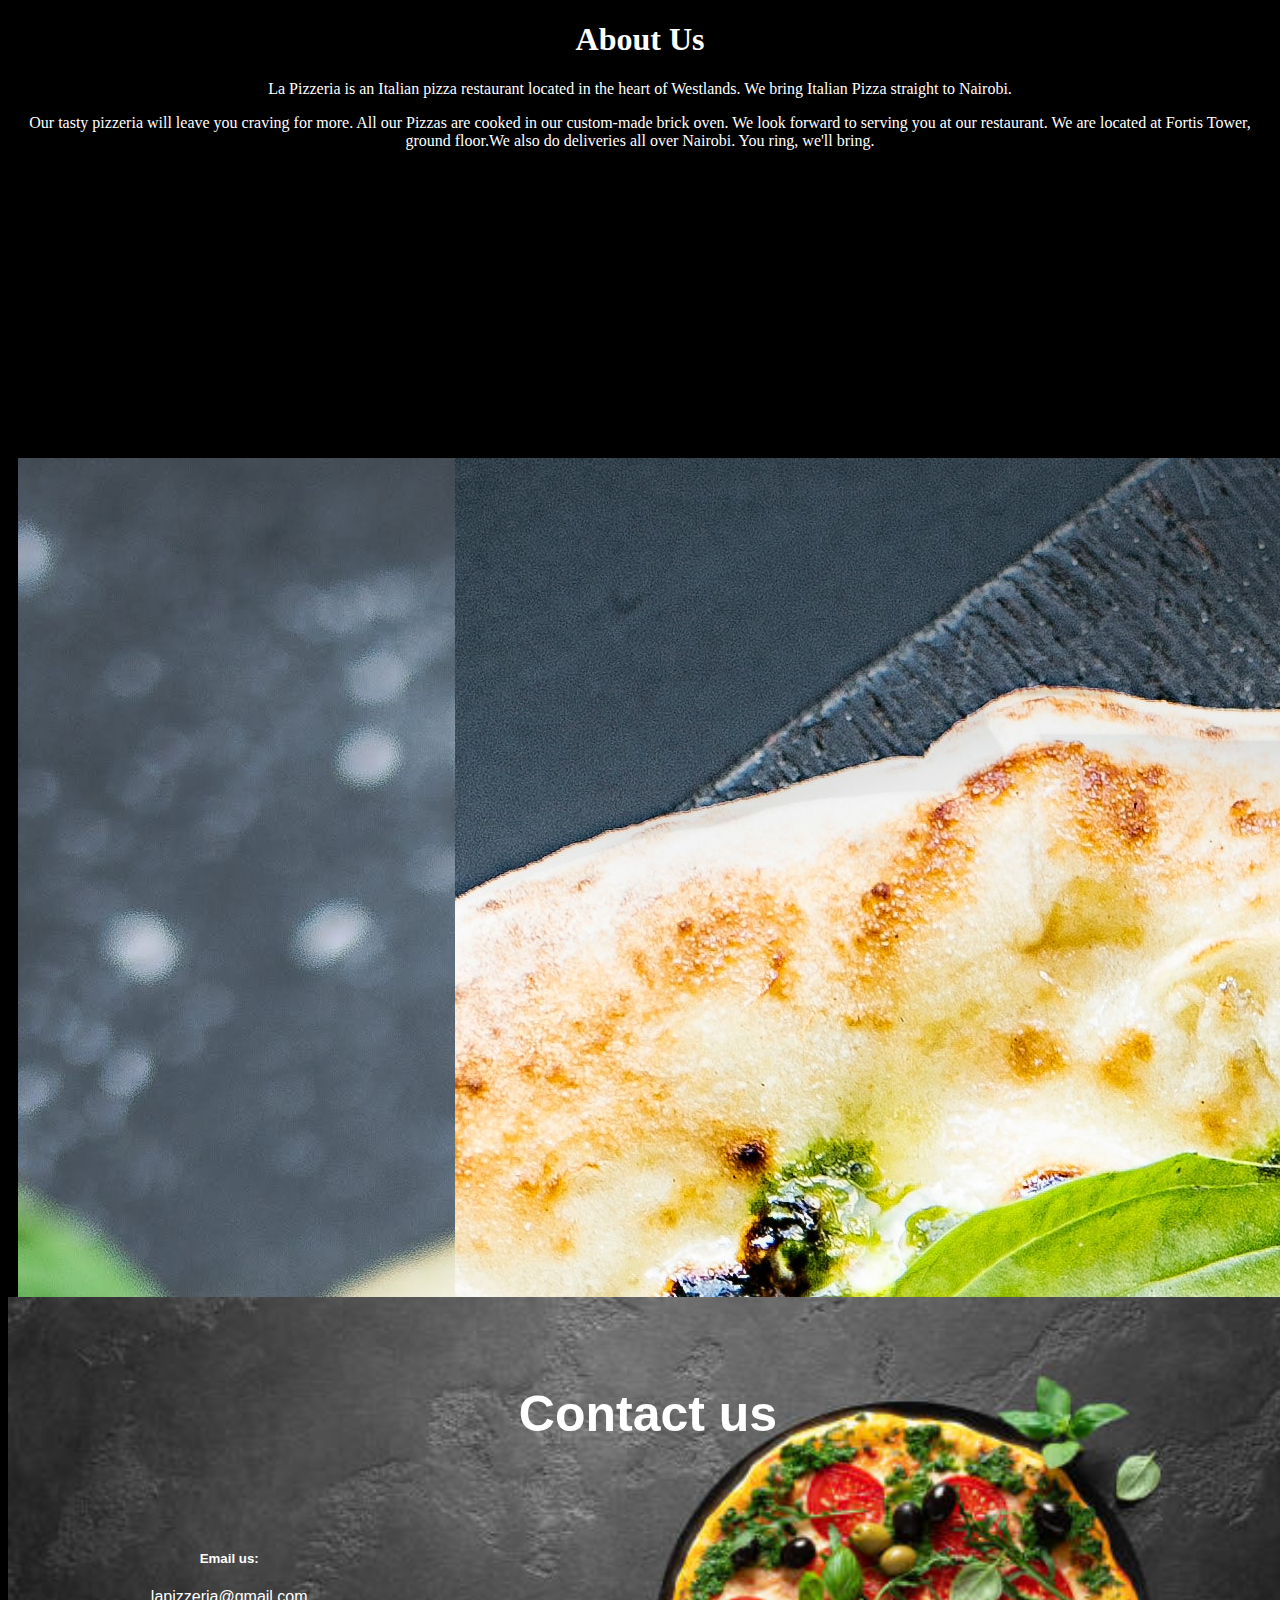
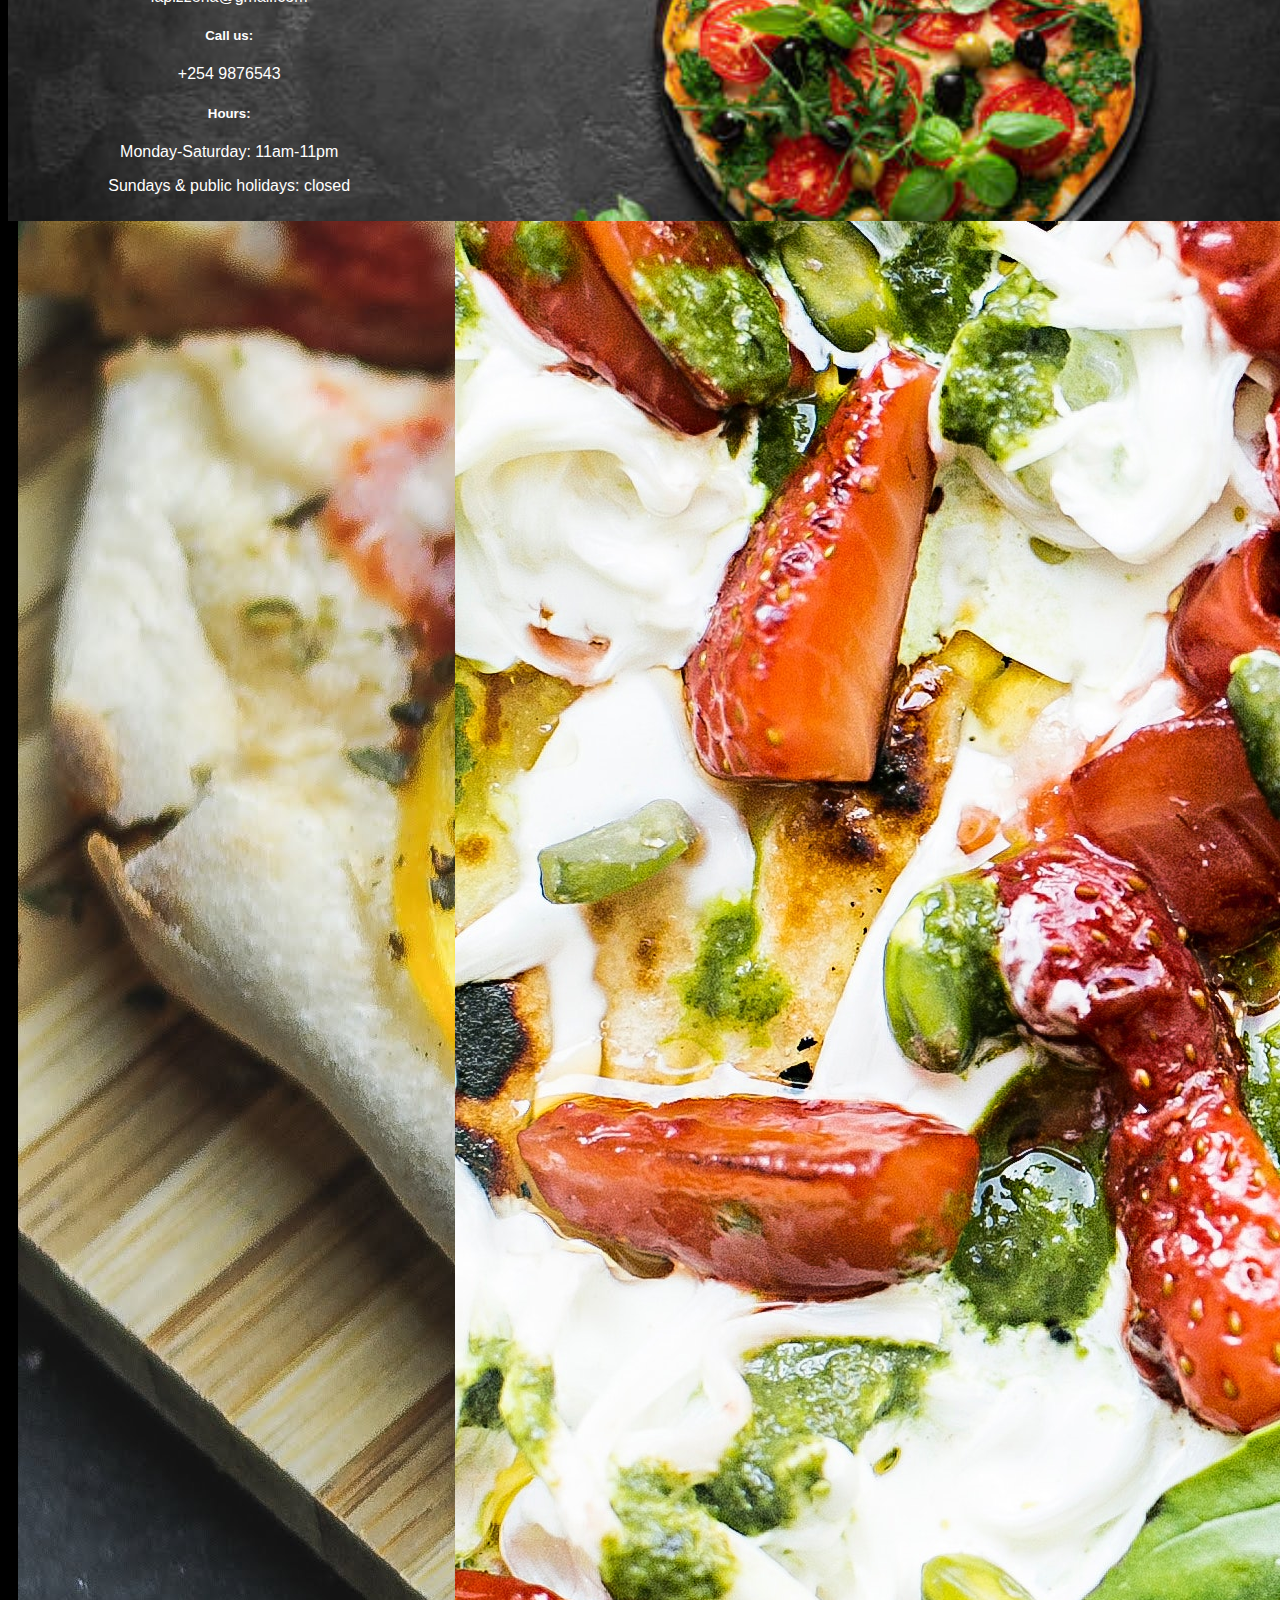
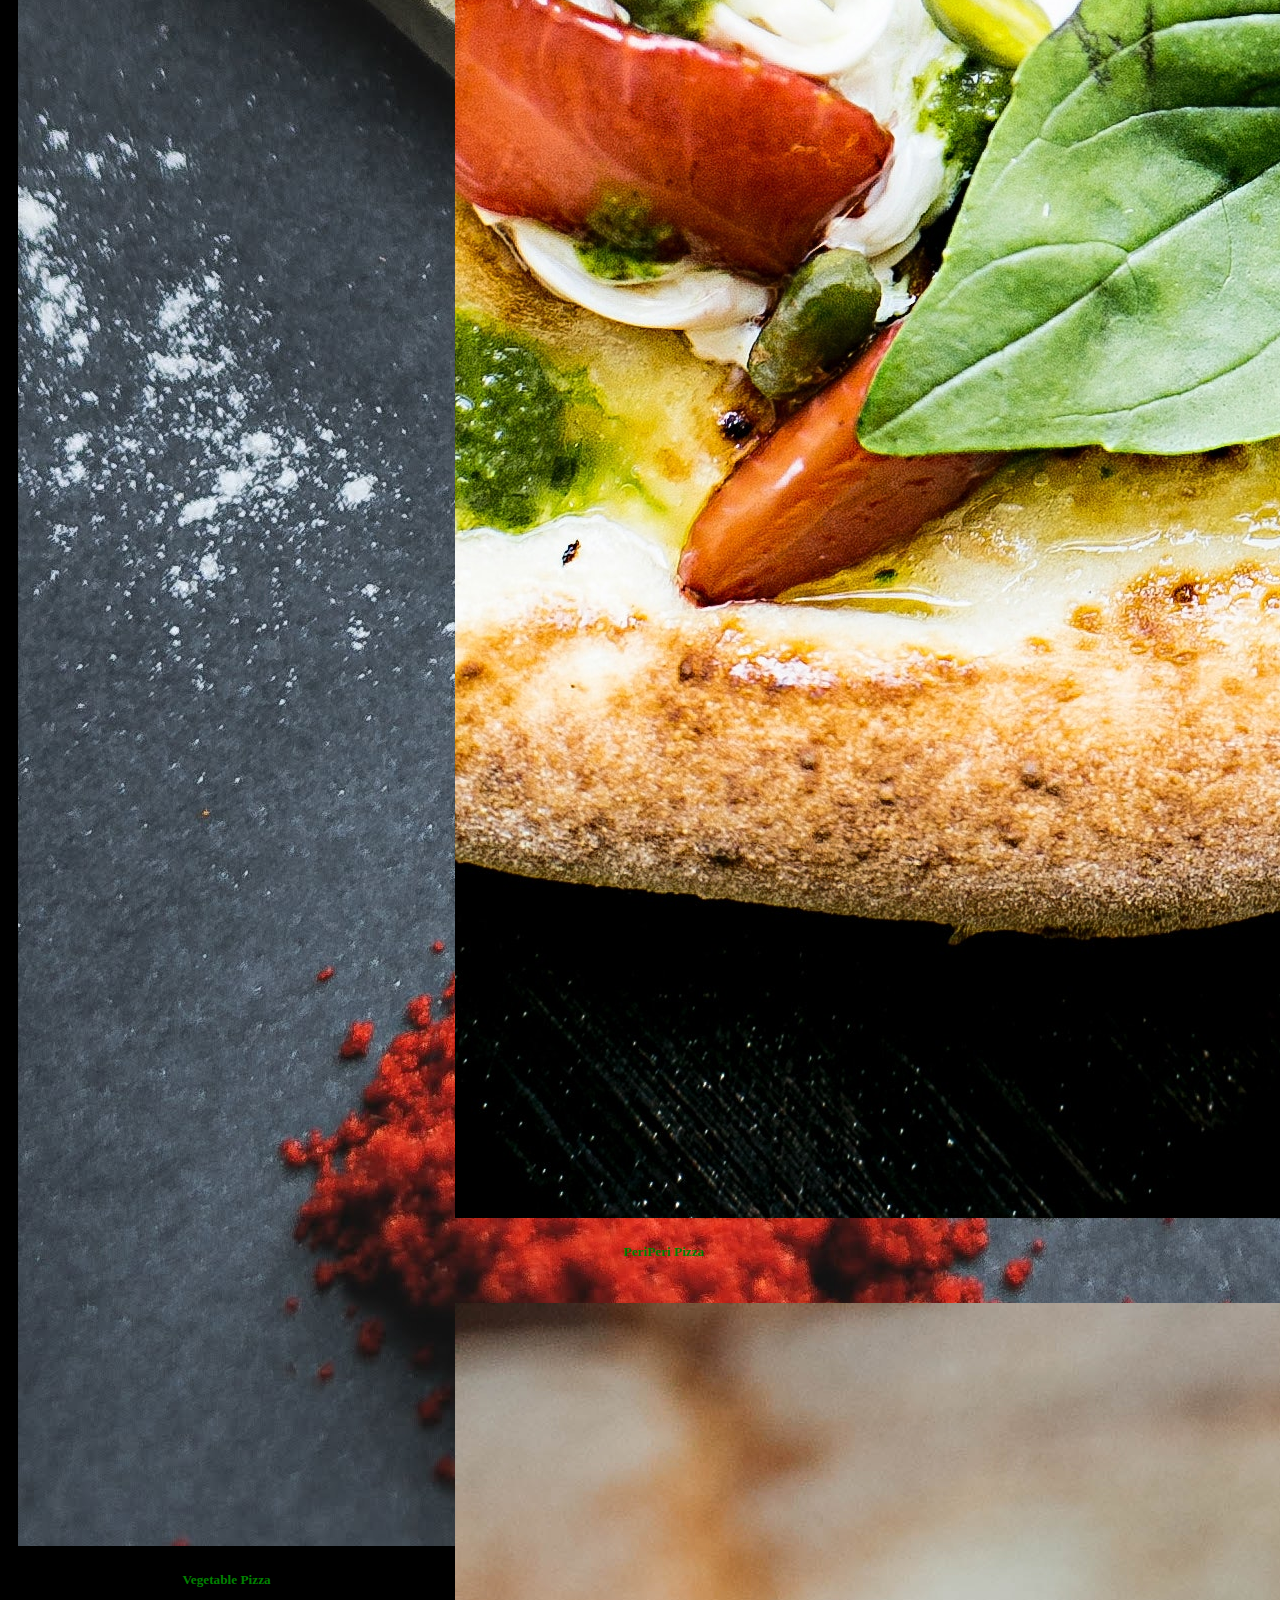
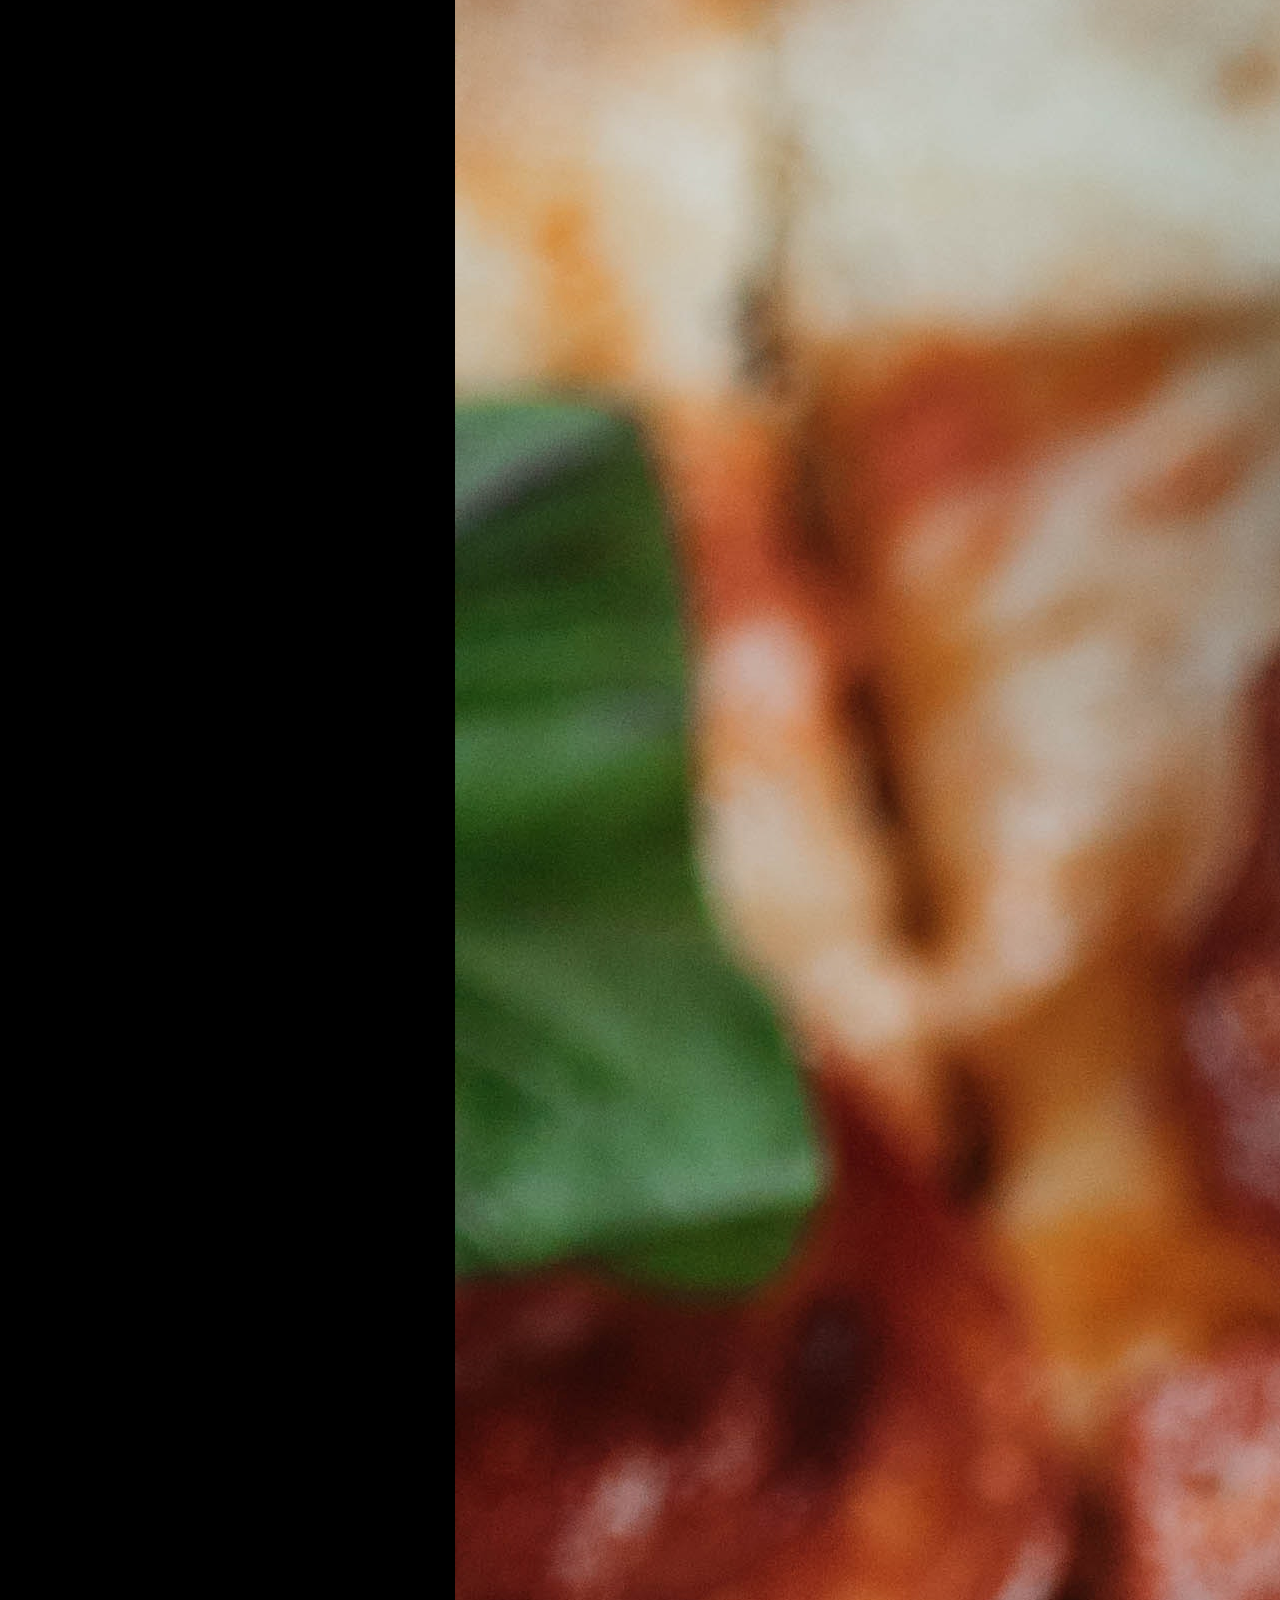
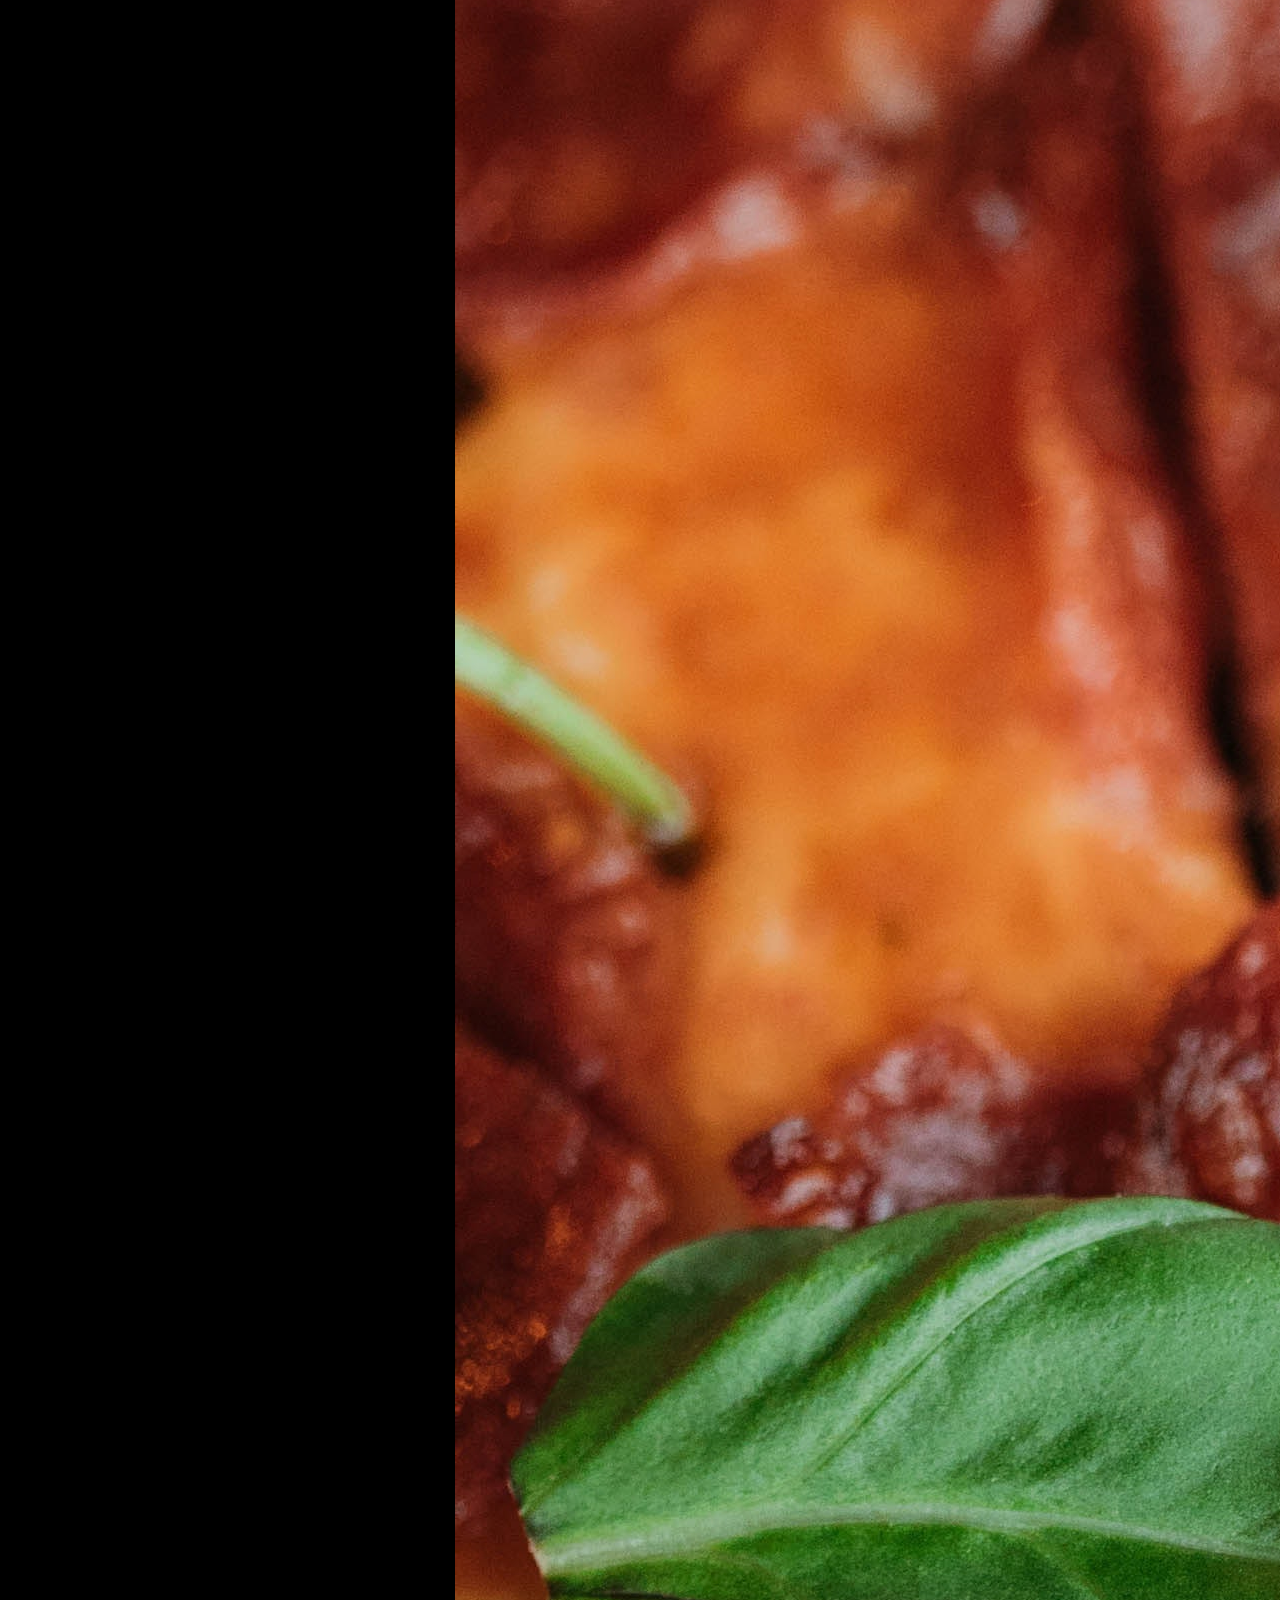
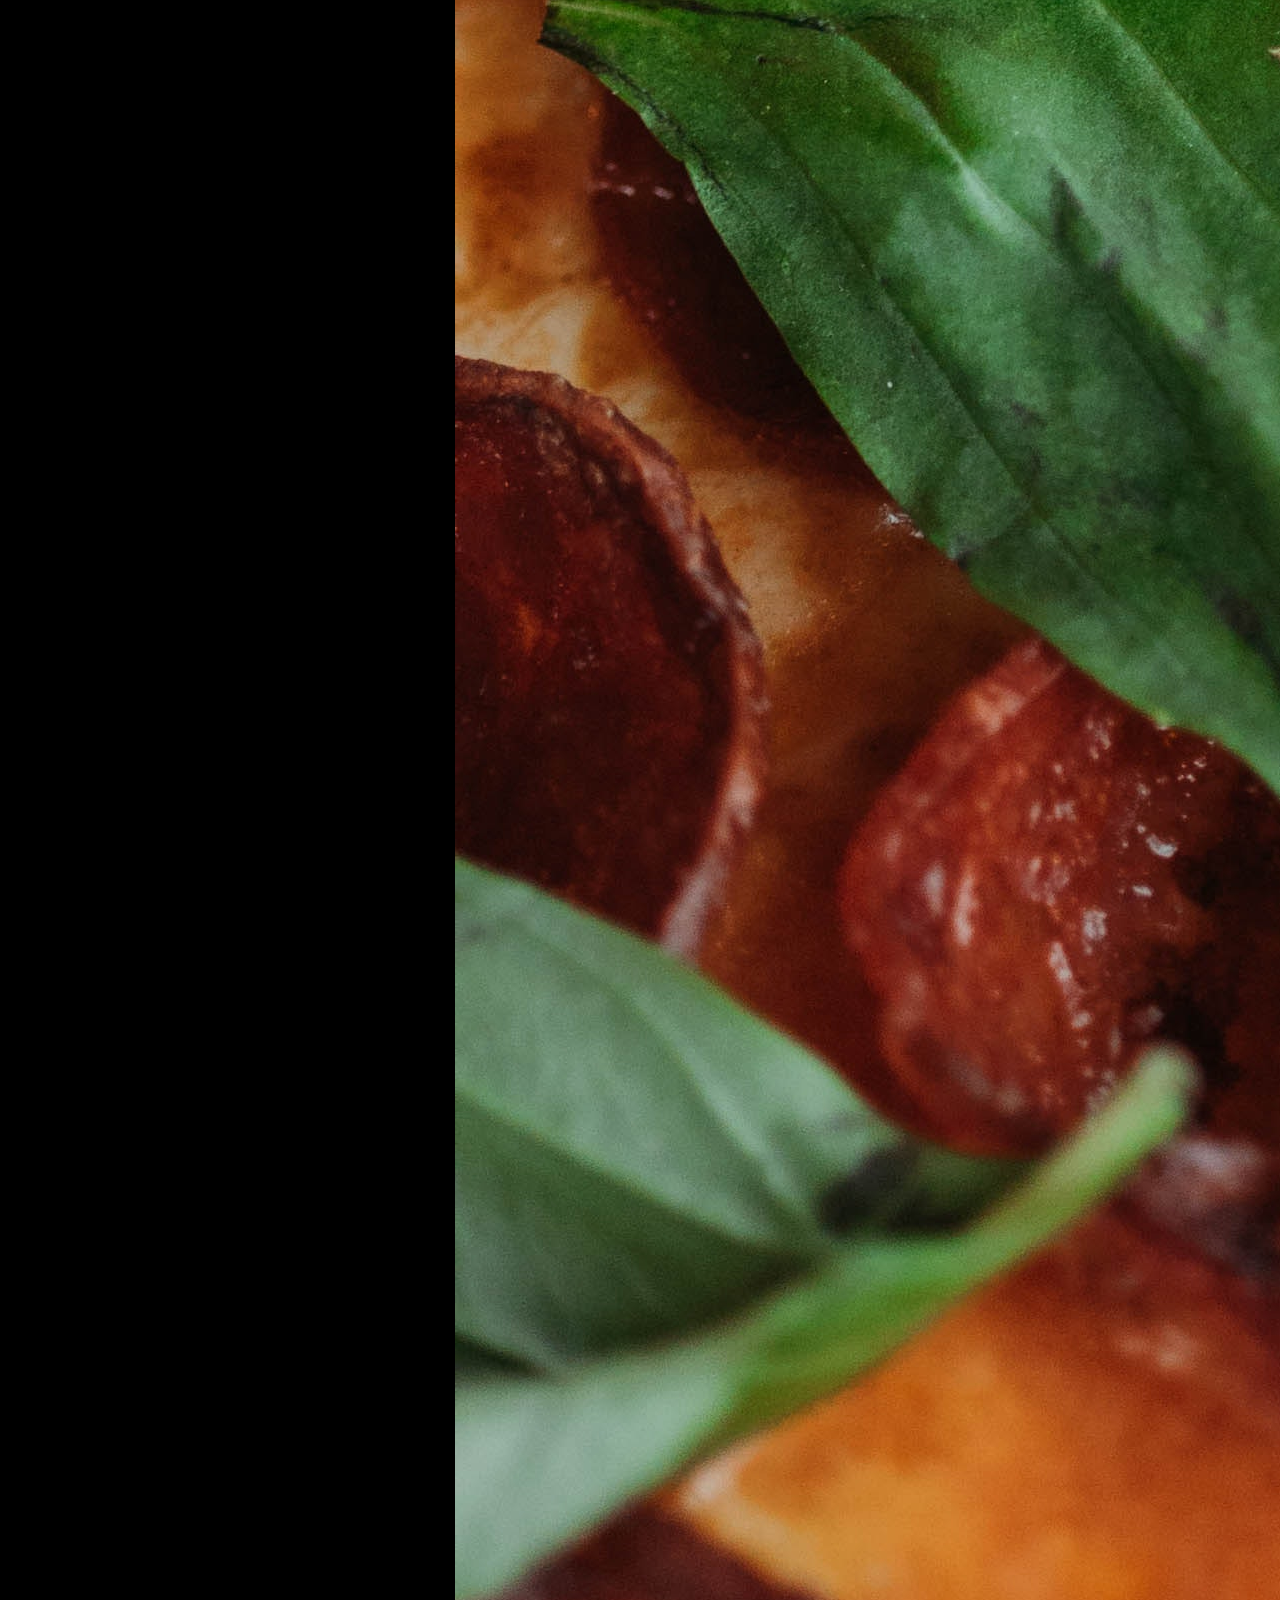
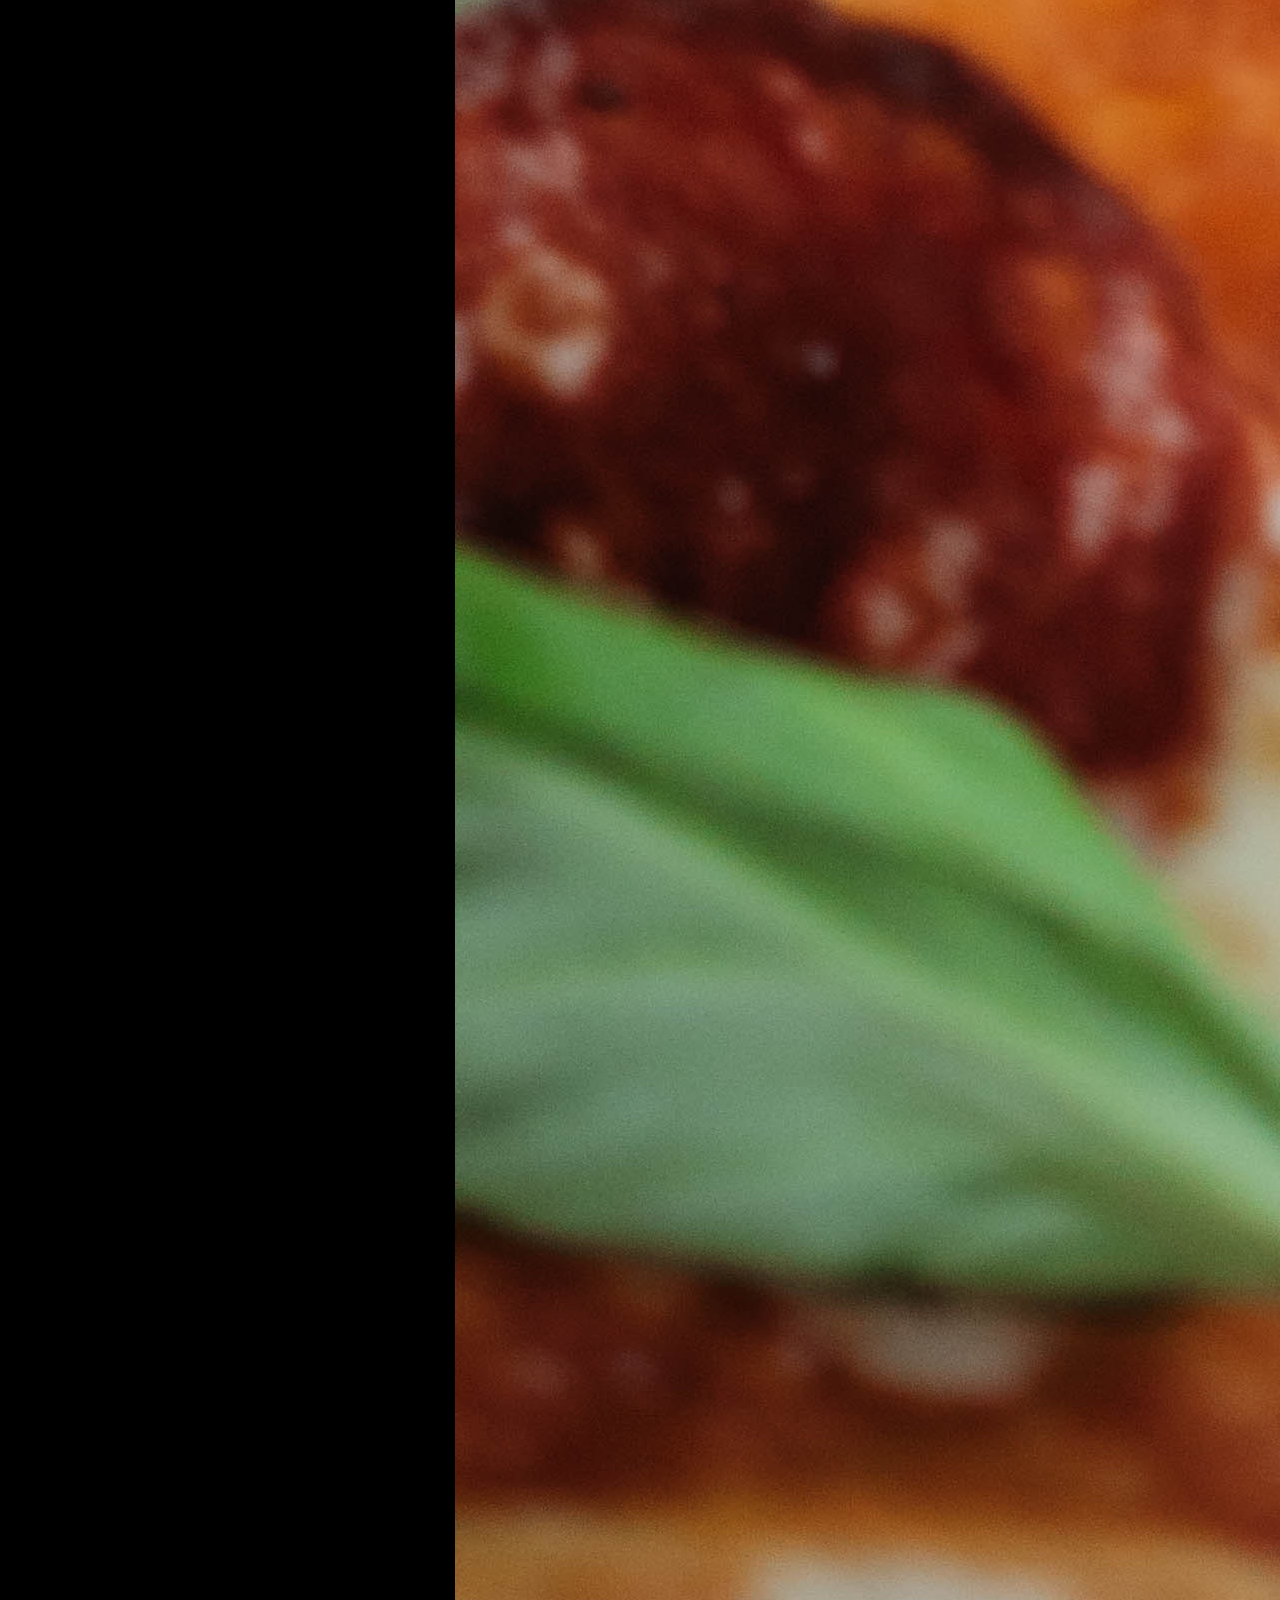
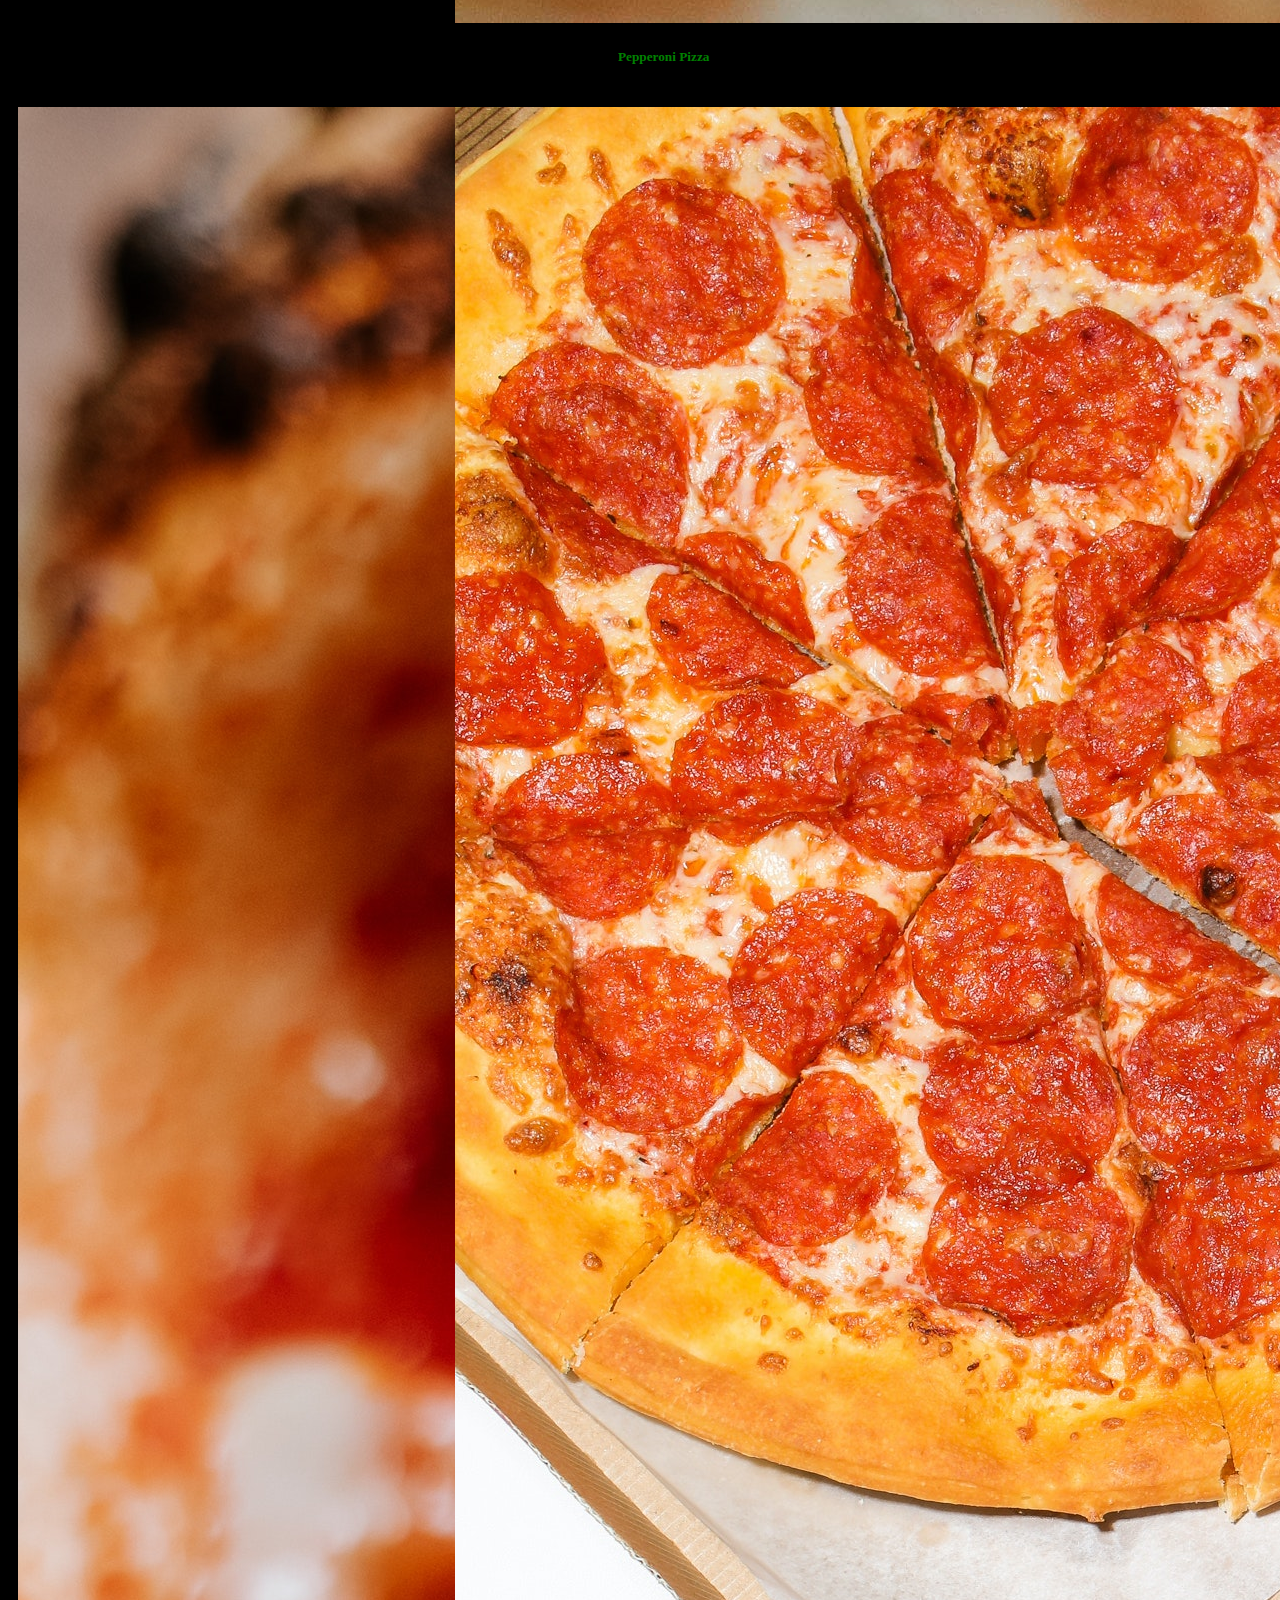
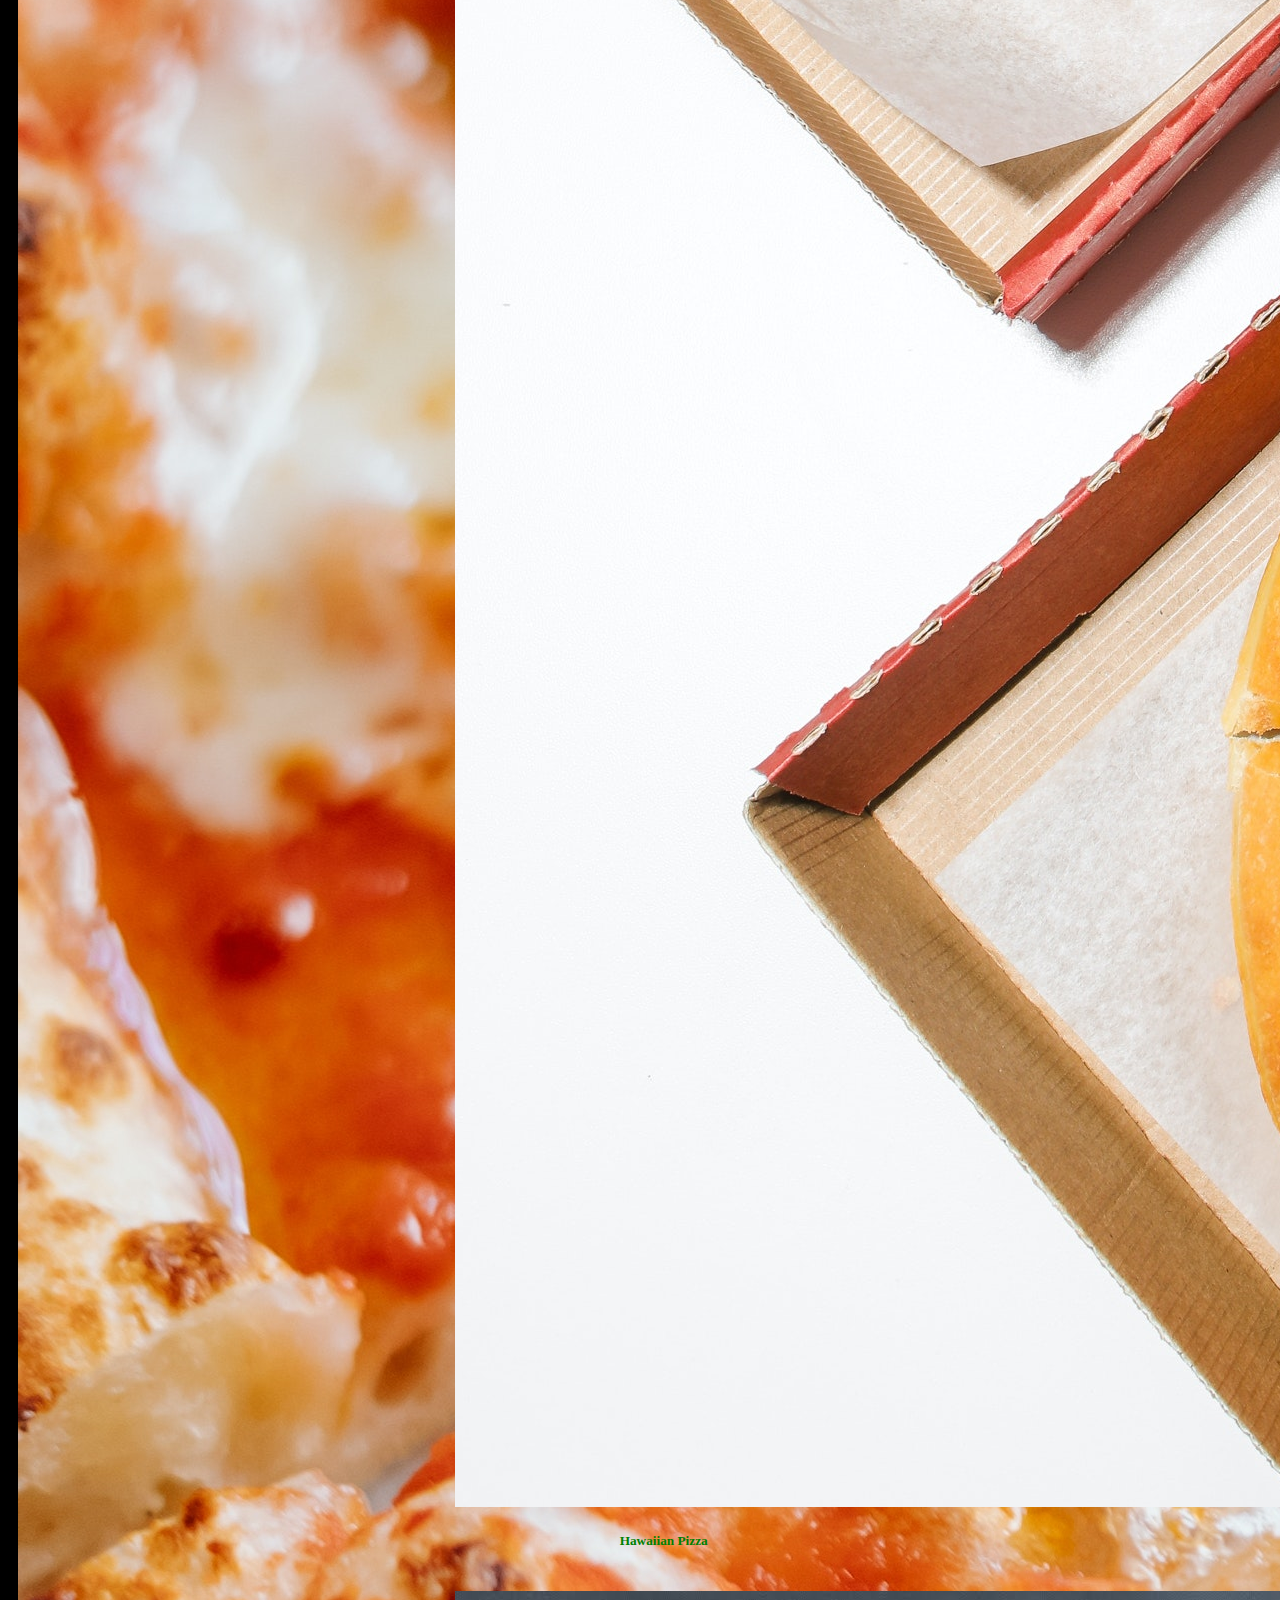
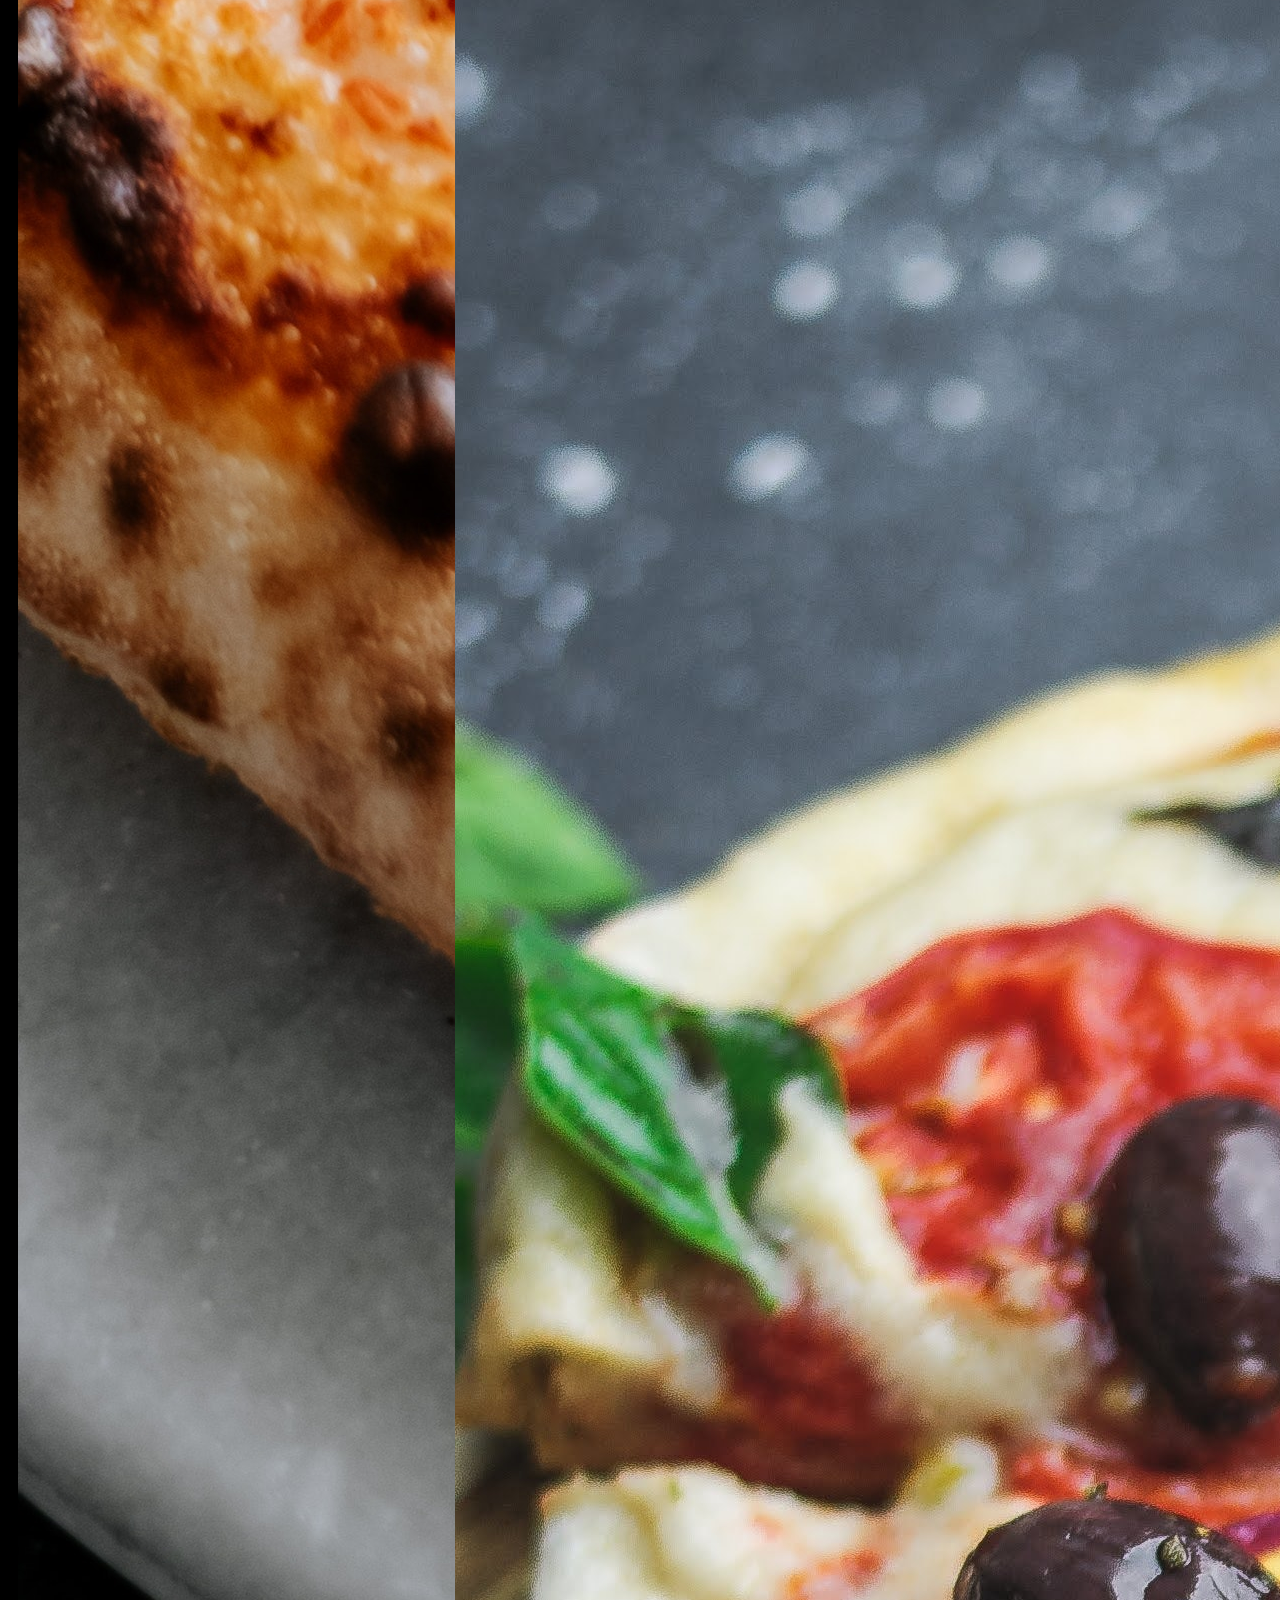
<file: pizzeria.html>
<!DOCTYPE html>
<html lang="en">
<head>
    <meta charset="UTF-8">
    <meta http-equiv="X-UA-Compatible" content="IE=edge">
    <meta name="viewport" content="width=device-width, initial-scale=1.0">
    <link rel="stylesheet" href="css/pizzeria.css">
    <link href="https://cdn.jsdelivr.net/npm/bootstrap@5.1.3/dist/css/bootstrap.min.css" rel="stylesheet" integrity="sha384-1BmE4kWBq78iYhFldvKuhfTAU6auU8tT94WrHftjDbrCEXSU1oBoqyl2QvZ6jIW3" crossorigin="anonymous">
    <link rel="preconnect" href="https://fonts.googleapis.com">
    <link rel="preconnect" href="https://fonts.gstatic.com" crossorigin>
    <link href="https://fonts.googleapis.com/css2?family=EB+Garamond&family=Ramaraja&display=swap" rel="stylesheet">
    <title>La Pizzeria Restorante</title>
</head>
<body>
    
    <div id="container">
        <h1>About Us</h1>
         <P>La Pizzeria is an Italian pizza restaurant located in the heart of Westlands. We bring Italian Pizza straight to Nairobi.</P> 
         <p> Our tasty pizzeria will leave you craving for more. All our Pizzas are cooked in our custom-made brick oven. We look forward to serving you at our restaurant. We are located at Fortis Tower, ground floor.We also do deliveries all over Nairobi. You ring, we'll bring.</P>

    </div>

    <div class="container carousel slide carousel-multi-item" data-ride="carousel" id="menu">
        <div class="controls-top "> 
          <h2>Our Menu</h2>
        </div>
        <div class="carousel-inner" role="listbox">
          <div class="carousel-item active">
            <div class="col-md-4">
              <div class="card mb-2">
                <img class="card-img-top" src="images/Menu 6.jpg" alt="Card image cap">
                <div class="card-body">
                  <h5 class="card-title">Vegetable Pizza</h5>
                </div>
              </div>
            </div>
      
            <div class="col-md-4">
              <div class="card mb-2">
                <img class="card-img-top" src="images/Menu 2.jpg" alt="Card image cap">
                <div class="card-body">
                  <h5 class="card-title">PeriPeri Pizza</h5>
                </div>
              </div>
            </div>
      
            <div class="col-md-4">
              <div class="card mb-2">
                <img class="card-img-top" src="images/Menu 3.jpg" alt="Card image cap">
                <div class="card-body">
                  <h5 class="card-title">Pepperoni Pizza</h5>
                </div>
              </div>
            </div>
          </div>
          <div class="carousel-item">
            <div class="col-md-4">
              <div class="card mb-2">
                <img class="card-img-top" src="images/Menu 4.jpg" alt="Card image cap">
                <div class="card-body">
                  <h5 class="card-title">Chicken  Pizza</h5>
                </div>
              </div>
            </div>
            <div class="col-md-4">
              <div class="card mb-2">
                <img class="card-img-top" src="images/Menu 5.jpg" alt="Card image cap">
                <div class="card-body">
                  <h5 class="card-title">Hawaiian Pizza </h5>
                </div>
              </div>
            </div>
      
            <div class="col-md-4">
              <div class="card mb-2">
                <img class="card-img-top" src="images/Menu 6.jpg" alt="Card image cap">
                <div class="card-body">
                  <h5 class="card-title"> chicken tikka </h5>
                </div>
              </div>
            </div>
          </div>
        </div>
    </div>

    <br>
    <hr width="30%" color="#FE5A07" border-color="#FE5A07">
    <div id="ordersection">
        <h3><b>Kindly place your order here </b></h3>
        <div class="row">
            <div class="col-md-3"></div>
            <div class="col-md-6">
                
                    <form id="orders">
                        <div class="form-group">
                            <label for="name">Your Name:</label>
                            <input type="text" class="form-control" id="name" placeholder="Name..." pattern="[a-zA-Z ]+" required>
                        </div>
                        <h5>Kindly pick the following:</h5>
                        <div class="form-group">
                            <label for="pizza-flavor">Pizza flavor</label>
                            <select class="form-control" id="pizza-flavor" required>
                                <option>Veggetable Pizza</option>
                                <option>Periperi Pizza</option>
                                <option>Pepperoni Pizza</option>
                                <option>Chicken Tikka pizza</option>
                                <option>Hawaiian Pizza</option>
                                <option>Chicken Pizza</option>
                                
                            </select>
                        </div>
                        <div class="form-group">
                            <label for="pizza-size">Pizza size</label>
                            <select class="form-control" id="pizza-size" required>
                                <option>Small</option>
                                <option>Medium</option>
                                <option>Large</option>
                            </select>
                        </div>
                        <div class="form-group">
                            <label for="pizza-crust">Pizza Crust</label>
                            <select class="form-control" id="pizza-crust" required>
                                <option>Gluten Free</option>
                                <option>Hand Tossed</option>
                                <option>Original</option>
                                <option>Pan</option>
                                <option>Stuffed</option>
                                <option>Thin</option>
                            </select>
                        </div>
                        <div class="form-group">
                            <label for="pizza-toppings">Extra Toppings</label>
                            <small id="pizza-toppings-help" class="form-text text-muted">Maximum of 3</small>
                            <small class="form-text text-muted"><b>S:</b>Ksh.70 <b>M:</b>Ksh.100 <b>L:</b>Ksh.130</small>
                            <div class="row">
                                <div class="col-md-1"></div>
                                <div class="col-md-5">
                                    <div class="form-check">
                                        <input class="form-check-input" type="checkbox" name="toppings" value="Bacon" id="bacon">
                                        <label class="form-check-label" for="bacon">Bacon</label>
                                    </div>
                                    <div class="form-check">
                                        <input class="form-check-input" type="checkbox" name="toppings" value="Cheddar cheese" id="cheddar-cheese">
                                        <label class="form-check-label" for="cheddar-cheese">Cheddar Cheese</label>
                                    </div>
                                    <div class="form-check">
                                        <input class="form-check-input" type="checkbox" name="toppings" value="Ham" id="ham">
                                        <label class="form-check-label" for="ham">Ham</label>
                                    </div>
                                    <div class="form-check">
                                        <input class="form-check-input" type="checkbox" name="toppings" value="Mozarella cheese" id="mozarella-cheese">
                                        <label class="form-check-label" for="mozarella-cheese">Mozarella Cheese</label>
                                    </div>
                                    <div class="form-check">
                                        <input class="form-check-input" type="checkbox" name="toppings" value="Mushrooms" id="mushrooms">
                                        <label class="form-check-label" for="mushrooms">Mushroom</label>
                                    </div>
                                </div>
                                <div class="col-md-5">
                                    <div class="form-check">
                                        <input class="form-check-input" type="checkbox" name="toppings" value="Olives" id="olives">
                                        <label class="form-check-label" for="olives">Olives</label>
                                    </div>
                                    <div class="form-check">
                                        <input class="form-check-input" type="checkbox" name="toppings" value="Onions" id="onions">
                                        <label class="form-check-label" for="onions">Onions</label>
                                    </div>
                                    <div class="form-check">
                                        <input class="form-check-input" type="checkbox" name="toppings" value="Parmesan cheese" id="parmesan-cheese">
                                        <label class="form-check-label" for="parmesan-cheese">Parmesan Cheese</label>
                                    </div>
                                    <div class="form-check">
                                        <input class="form-check-input" type="checkbox" name="toppings" value="Pepperoni" id="pepperoni">
                                        <label class="form-check-label" for="pepperoni">Pepperoni</label>
                                    </div>
                                    <div class="form-check">
                                        <input class="form-check-input" type="checkbox" name="toppings" value="Sausage" id="sausage">
                                        <label class="form-check-label" for="sausage">Sausage</label>
                                    </div>
                                </div>
                                <div class="col-md-1"></div>
                            </div>
                        </div>
                        <div class="form-group">
                            <label for="pizza-number">Number of Pizzas</label>
                            <select class="form-control" id="pizza-number" required>
                                <option>1</option>
                                <option>2</option>
                                <option>3</option>
                                <option>4</option>
                                <option>5</option>
                            </select>
                        </div>
                        <button type="submit" name="submitButton" class="btn submit" id="placeorder">Place Order</button>
                    </form>
                </div>
            </div>
            <div class="col-md-3"></div>
        </div>
    </div>
    <div id="yourorder">
        <br>
        <hr width="30%" color="#FE5A07" border-color="#FE5A07">
        <h3 class="salutation"><b>Here's your order:</b></h3>
        <div id="orderDetails">
            <div class="row">
                <div class="col-md-2"></div>
                <div class="col-md-8">
                    <table class="table table-sm" id="orderTable">
                        <thead>
                            <tr>
                                <th scope="col">Flavor</th>
                                <th scope="col">Number</th>
                                <th scope="col">Size</th>
                                <th scope="col">Crust</th>
                                <th scope="col">Extra Toppings</th>
                                <th scope="col">Total</th>
                            </tr>
                        </thead>
                        <tbody id="ordersmade">
                            <tr>
                                <td class="pizza-flavor"></td>
                                <td class="number"></td>
                                <td class="pizza-size"></td>
                                <td class="pizza-crust"></td>
                                <td class="toppings"></td>
                                <td class="pizzaTotal1"td>
                            </tr>
                        </tbody>
                        <tfoot>
                            <tr>
                                <td></td>
                                <td></td>
                                <td></td>
                                <td></td>
                                <td></td>
                                <td class="grandtot"td>
                            </tr>
                        </tfoot>
                    </table>
                    <a href="#ordersection" type="submit" name="addorder" onclick="addOrder()" class="btn  submit" id="addorder">Add Order</a>
                    <button type="submit" name="checkout" onclick="deliveryOptions()" class="btn submit" id="checkout">Checkout</button>
                </div>
                <div class="col-md-2"></div>
            </div>
        </div>
        <div id="deliveryOptions">
            <i class="fa fa-clock-o" style="font-size:100px;color:#FE5A07"></i>
            <br>
            <br>
            <p>Your order will be ready in 30 minutes.</p>
            <p>Would you like to:</p>
            <button type="submit" name="pickup" onclick="pickUp()" class="btn"><i class="fas fa-store"></i> Pick it Up</button>
            <button type="submit" name="deliver" onclick="deliver()" class="btn submit"><i class="fas fa-truck"></i> Get it Delivered</button>
        </div>
    </div>
    <div id="delivery">
        <div class="row">
            <div class="col-md-4"></div>
            <div class="col-md-4">
                <div class="jumbotron">
                    <form id="deliveryDetails">
                        <h5>Please fill the following for delivery:</h5>
                        <div class="form-group">
                            <div class="form-group">
                                <label for="location">Delivery location:</label>
                                <input type="text" class="form-control" id="location" placeholder="Street, County" pattern="[a-zA-Z0-9]+" required>
                            </div>
                        </div>
                        <div class="form-group">
                            <label for="phone">Phone Number:</label>
                            <input type="tel" id="phone" name="phone" placeholder="+254 123 456789" pattern="[+254]{4} [0-9]{3} [0-9]{6}" required>
                            <br>
                            <br>
                            <small>Format: +254 123 456789</small>
                            <br>
                            <br>
                        </div>
                        <button type="submit" class="btn submit" id="delivery-details">Deliver</button>
                    </form>
                </div>
            </div>
            <div class="col-md-4"></div>
        </div>
    </div>
    <div id="pickUpConfirmation">
        <div class="row">
            <div class="col-md-4"></div>
            <div class="col-md-4">
                <div class="jumbotron">
                    <i class="fas fa-check-circle" style="font-size:80px;color:green;"></i>
                    <br>
                    <br>
                    <p><div class="name"></div>, your order has been successfully placed!<br><br>Total amount payable at the store on pickup is Ksh.<div class="totalPick"></div>.</p>
                    <a href="#header" type="button" class="btn" onclick="reloadPage()" id="got-it" style="background-color:green">OK, Got it!</a>
                </div>
            </div>
            <div class="col-md-4"></div>
        </div>
    </div>
    <div id="deliveryConfirmation">
        <div class="row">
            <div class="col-md-4"></div>
            <div class="col-md-4">
                <div class="jumbotron">
                    <i class="fas fa-check-circle" style="font-size:80px;color:green;"></i>
                    <br>
                    <br>
                    <p>
                        <div class="name"></div>, your order has been successfully placed!
                        <br>
                        <br>The delivery fee to
                        <div class="location"></div> is Ksh.200.
                        <br>
                        <br>Total amount payable to the courier on delivery is Ksh.
                        <div class="totalDel"></div>.
                        <br>
                        <br>In case there are any changes to your order, we shall reach you on:
                        <div class="phone"></div>.</p>
                    <a href="#header" type="button" class="btn" onclick="reloadPage()" id="got-it" style="background-color:green">OK, Got it!</a>
                </div>
            </div>
            <div class="col-md-4"></div>
        </div>
    </div>

    <div id="contactus">
        <h3><b>Contact us</b></h3>
        <div class="row">
            <div class="col-md-4">
                <h5>Email us:</h5>
                <p>lapizzeria@gmail.com</p>
                <h5>Call us:</h5>
                <p>+254 9876543</p>
                <h5>Hours:</h5>
                <p>Monday-Saturday: 11am-11pm</p>
                <p>Sundays & public holidays: closed</p>
            </div>
            
        </div>
       
    </div>
</div>

    <script src="https://code.jquery.com/jquery-3.6.0.min.js" integrity="sha256-/xUj+3OJU5yExlq6GSYGSHk7tPXikynS7ogEvDej/m4=" crossorigin="anonymous"></script>
    <script src="js/script.js"></script>
   
</body>
</html>
</file>
<file: css/pizzeria.css>
body{
    height: 300vh;
    justify-content: center;
    align-items: center;
    background-color: black;
    background-size: cover;
    background-position: center;
    background-repeat: no-repeat;
    

}
#container{

    text-align: center;
    height: 30vh;
    width: 100%;
    background-color: black;
    color: white;
}

.card-title{
    text-align: center;
    color: green;
    font-weight: 800;
}
.controls-top h2{
    color: black;
    padding-top: 40px;
    padding-bottom: 20px;
    font-weight: bolder;
    text-align: center;
}
    
  
.col-md-4{
    border-radius: 10%;
    padding: 10px;
    float: left;
    width: 33%;
    position: relative;
    align-items: baseline;
    
    text-align: center

}
#menu{
    padding-top: 30px;
}


#ordersection{
    text-align: center;
}


form{
    padding-left: 13%;
    padding-right: 13%;
    text-align: center;
    font-family: 'Lato', sans-serif;
}
.form-control{
   /*change color of inputs*/
    color: rgb(17, 17, 17);
}
form label{
    color: black;
    font-size: 17px;
}
select{
    display: block !important;
}
.form-check{
    padding: 0;
}
h5{
    text-align: center;
}

.form-group small{
    /*style small text in the form*/
     margin-top: 0 !important;
     margin-bottom: 8px;
}
.btn {
    /* style all buttons */
     color: #fff;
     background-color: #e72d2d !important;
     border-radius: 9px;
     padding: 9px;
    }
#yourorder{
    text-align: center;
    display: none;
    padding-bottom: 5%;
}
table .table-sm th{
    text-align: center;
}

#text{
    padding-top: 7%;
    padding-bottom: 5%;
    padding-left: 0;
    padding-right: 0;
    
}
#deliveryOptions{
    display: none;
}

 #delivery{
     display: none;
     text-align: center;
     padding: 3%;
 }
 #pickUpConfirmation, #deliveryConfirmation{
     display: none;
     text-align: center;
 }
 div.totalPick, div.name, div.location, div.totalDel, div.phone{
    /*style how the divs display */
     display: inline;
     font-weight: bold;
 }
#contactus{
    width: 100%;
    height: auto;
    text-align: center;
    color: white;
    font-family: Verdana, Geneva, Tahoma, sans-serif;
    background-image: url(../images/bg.jpg);
    background-size: cover;
    position: absolute;
}
     
 #contactus img{
     object-fit: cover;
     height: auto;
 }
 #contactus .btn{
     background: transparent !important;
     color: white;
     font-weight: bold;
     padding: 1%;
 }
 h3{
     padding-top: 3%;
     font-size: 50px;
     padding-bottom: 2%;
 }
 #message{
     color: white;
     background: transparent;
 }
</file>
